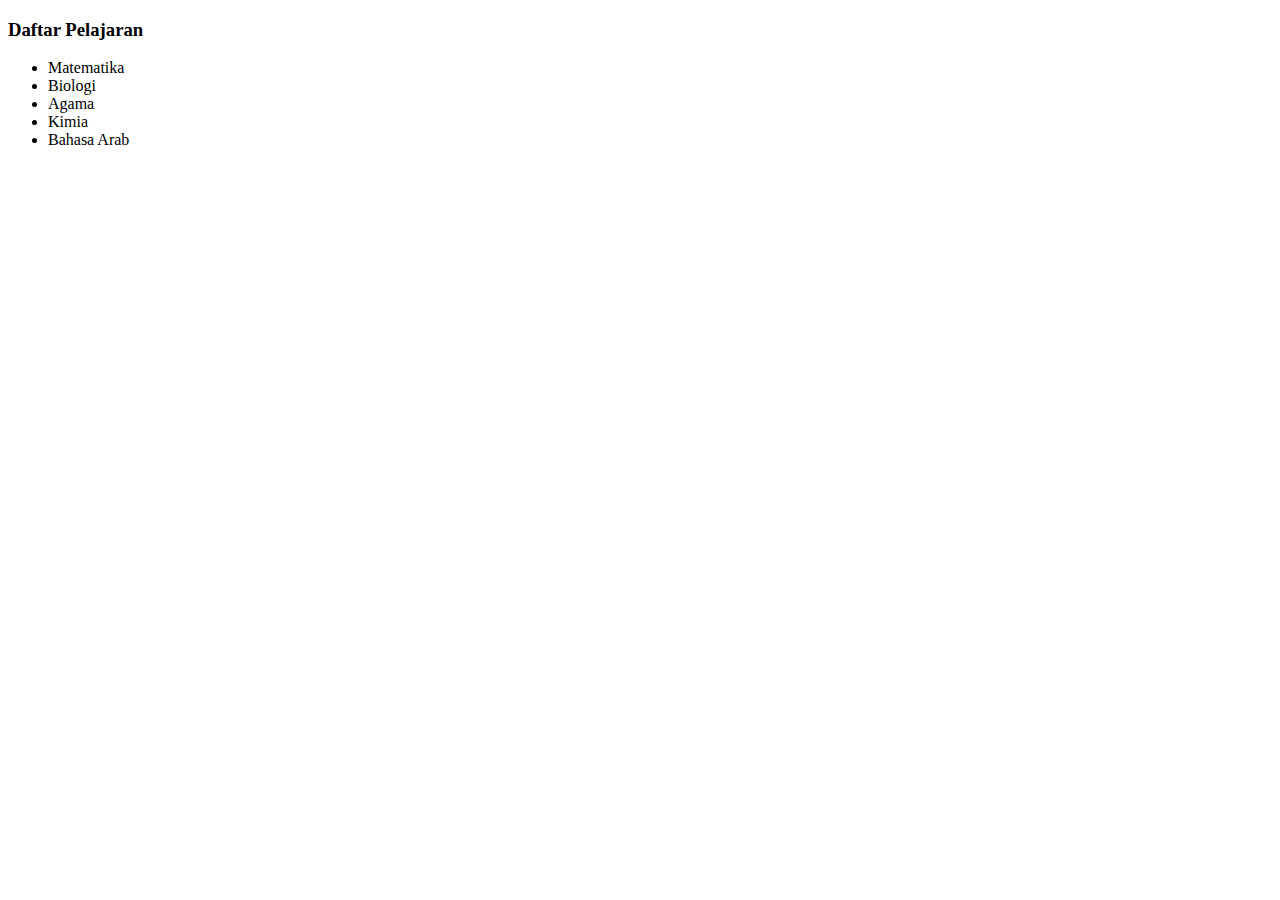
<file: index.html>
<!DOCTYPE html>
<html>
<head>
	<title>Git Dasar</title>
</head>
<body>

		<h3>Daftar Pelajaran</h3>
		<ul>
			<li>Matematika</li>
			<li>Biologi</li>
			<li>Agama</li>
			<li>Kimia</li>
			<li>Bahasa Arab</li>
		</ul>

</body>
</html>
</file>
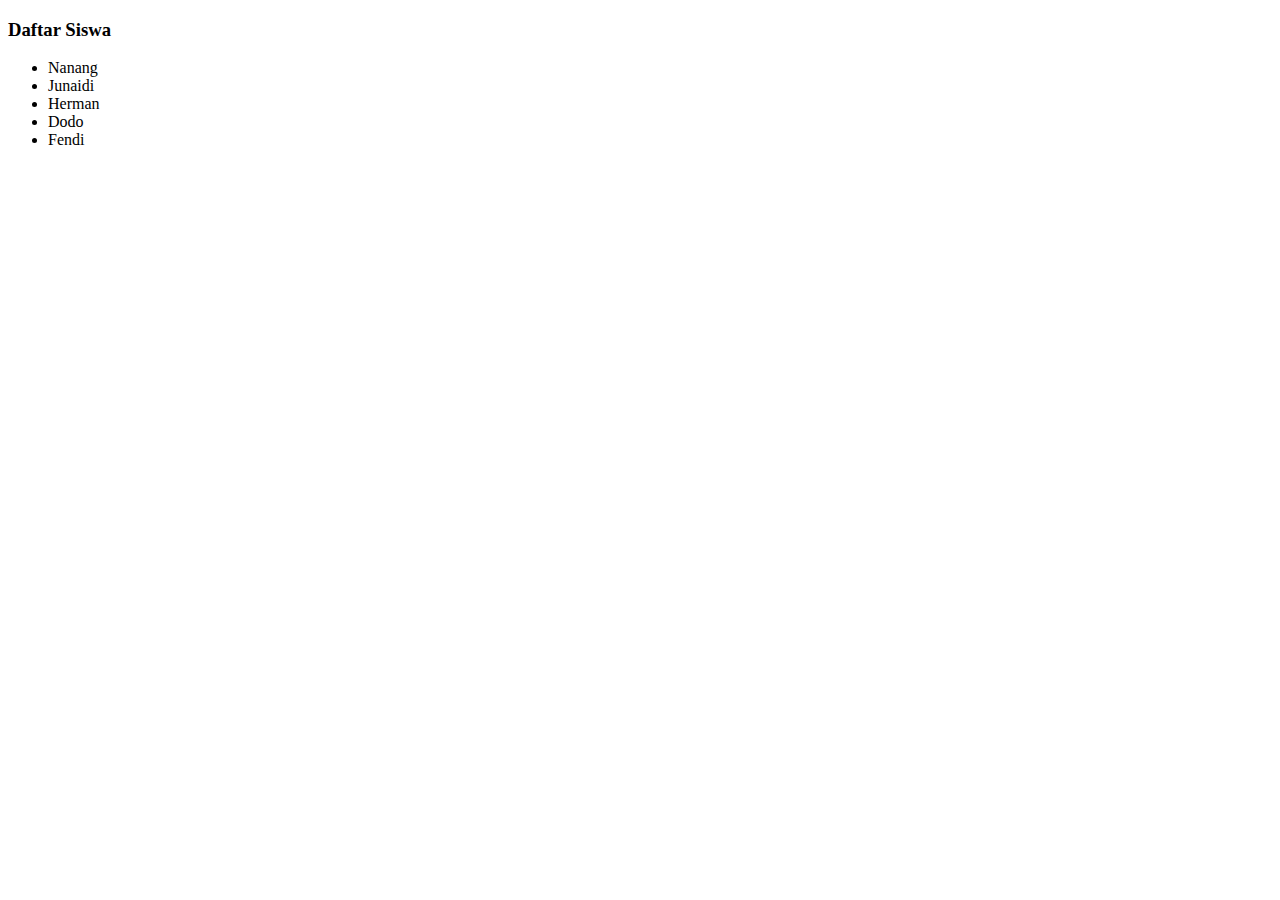
<file: content.html>
<!DOCTYPE html>
<html>
<head>
	<title>Daftar Siswa</title>
</head>
<body>

	<h3>Daftar Siswa</h3>
	<ul>
		<li>Nanang</li>
		<li>Junaidi</li>
		<li>Herman</li>
		<li>Dodo</li>
		<li>Fendi</li>
	</ul>

</body>
</html>
</file>
